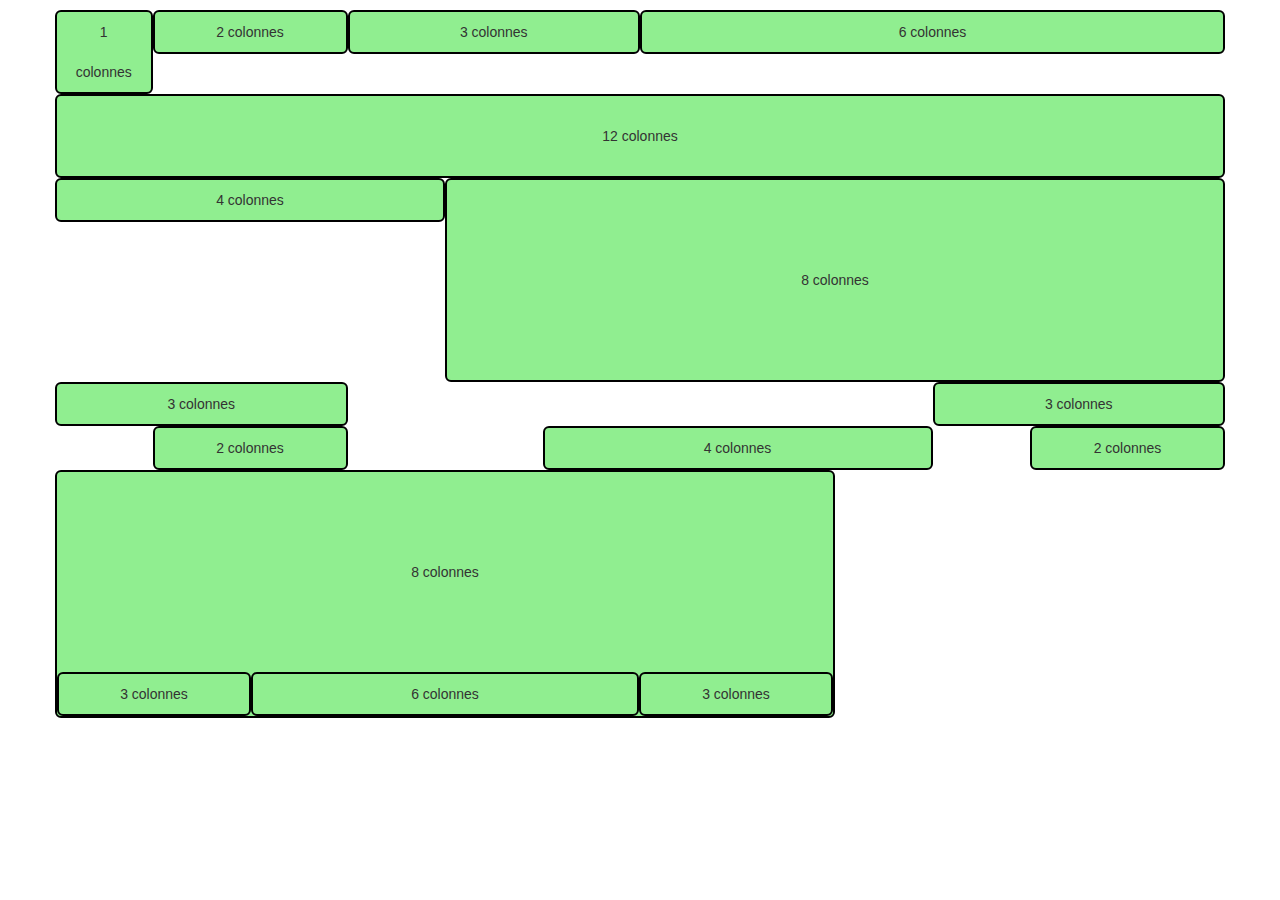
<file: Bootstrap/index.html>
<!DOCTYPE html>
<html>

	<head>
		<meta charset="utf-8" />
		<link rel="stylesheet" href="style.css" />
		<link rel="stylesheet" href="bootstrap/css/bootstrap.css" />
		<title>JNSPA</title> 
	</head>

	<body>
		<div class="container">
			<div class="row">
				<div class="col-lg-1">1 colonnes</div>
				<div class="col-lg-2">2 colonnes</div>
				<div class="col-lg-3">3 colonnes</div>
				<div class="col-lg-6">6 colonnes</div>
			</div>
			<div class="row">
				<div class="col-lg-12">12 colonnes</div>
			</div>
			<div class="row">
				<div class="col-lg-4">4 colonnes</div>
       			<div class="col-lg-8">8 colonnes</div>
       		</div>
       		<div class="row">
        		<div class="col-lg-3">3 colonnes</div>
        		<div class="col-lg-offset-6 col-lg-3">3 colonnes</div>
      		</div>
      		<div class="row">
			    <div class="col-lg-2 col-lg-offset-1">2 colonnes</div>
			    <div class="col-lg-4 col-lg-offset-2">4 colonnes</div>
			    <div class="col-lg-2 col-lg-offset-1">2 colonnes</div>
  			</div>
  			<div class="row">
        		<div class="col-lg-8">8 colonnes
          		<div class="row">
           			<div class="col-lg-3">3 colonnes</div>
            		<div class="col-lg-6">6 colonnes</div>
            		<div class="col-lg-3">3 colonnes</div>
          		</div>
        	</div>
        </div>
	</body>

</html>
</file>
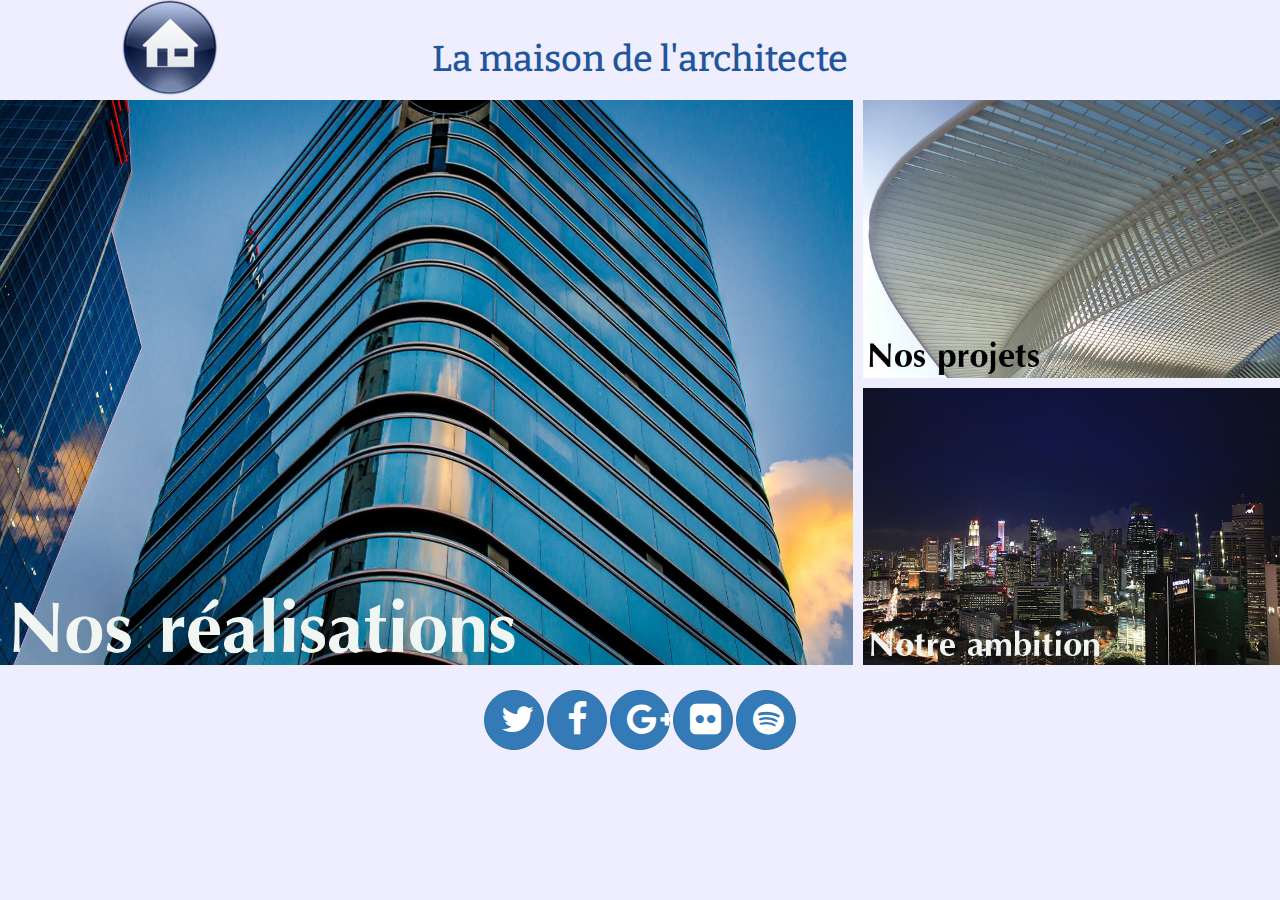
<file: Bootstrap/activité partie 2/index.html>
<!DOCTYPE html>
<html>

  <head>

    <meta charset="utf-8"> 
    <meta http-equiv="X-UA-Compatible" content="IE=edge">
    <meta name="viewport" content="width=device-width, initial-scale=1">
    <title>La maison de l'architecte</title>
    <meta name="description" content="Le site de la maison de l'architecture">

    <link href="https://maxcdn.bootstrapcdn.com/bootstrap/3.3.4/css/bootstrap.min.css" rel="stylesheet">
    <link href="https://maxcdn.bootstrapcdn.com/font-awesome/4.3.0/css/font-awesome.min.css" rel="stylesheet">
    <link href='http://fonts.googleapis.com/css?family=Bitter' rel='stylesheet' type='text/css'>
    <link rel="stylesheet" href="stylep2.css" />

    <!-- HTML5 Shim and Respond.js IE8 support of HTML5 elements and media queries -->
    <!-- WARNING: Respond.js doesn't work if you view the page via file:// -->
    <!--[if lt IE 9]>
      <script src="https://oss.maxcdn.com/html5shiv/3.7.2/html5shiv.min.js"></script>
      <script src="https://oss.maxcdn.com/respond/1.4.2/respond.min.js"></script>
    <![endif]-->

  </head>

  <body>

  <div class="container-fluid">
    <header>
    	<div class="row">
	        <div class="col-sm-2 col-sm-offset-1 hidden-xs">
	        	<a href="#"><img src="assets/img/maison.png" alt="logo"></a>
	        </div>
	        <div class="col-xs-12 col-sm-6 text-center">
	        	<h1>La maison de l'architecte</h1> 
	        </div>
    	</div>       
    </header>

    <nav class="row">
      <div id="left" class="col-xs-12 col-md-8">
        <a href="#"><img src="assets/img/city1.jpg" alt="Nos réalisations"></a>
      </div>
      	<div class="col-md-4">
      		<div class="row">      				      	
		      	<div id="side1" class="col-xs-12 col-sm-6 col-md-12">
		        	<a href="#"><img src="assets/img/side1.jpg" alt="Nos projets"></a>
		     	</div>
		      	<div id="side2" class="col-xs-12 col-sm-6 col-md-12">
		        	<a href="#"><img src="assets/img/side2.jpg" alt="Notre ambition"></a>
		      	</div>
	        </div>
      	</div>
    </nav>

    <footer class="row text-center">
    	<div class="col-xs-12">
    	  <a class="btn btn-primary btn-circle btn-lg" href="#"><i class="fa fa-twitter fa-2x"></i></a>
	      <a class="btn btn-primary btn-circle btn-lg" href="#"><i class="fa fa-facebook fa-2x"></i></a>
	      <a class="btn btn-primary btn-circle btn-lg" href="#"><i class="fa fa-google-plus fa-2x"></i></a>
	      <a class="btn btn-primary btn-circle btn-lg" href="#"><i class="fa fa-flickr fa-2x"></i></a>
	      <a class="btn btn-primary btn-circle btn-lg" href="#"><i class="fa fa-spotify fa-2x"></i></a>
	  	</div>
    </footer>
  </div>

  </body>

</html>
</file>
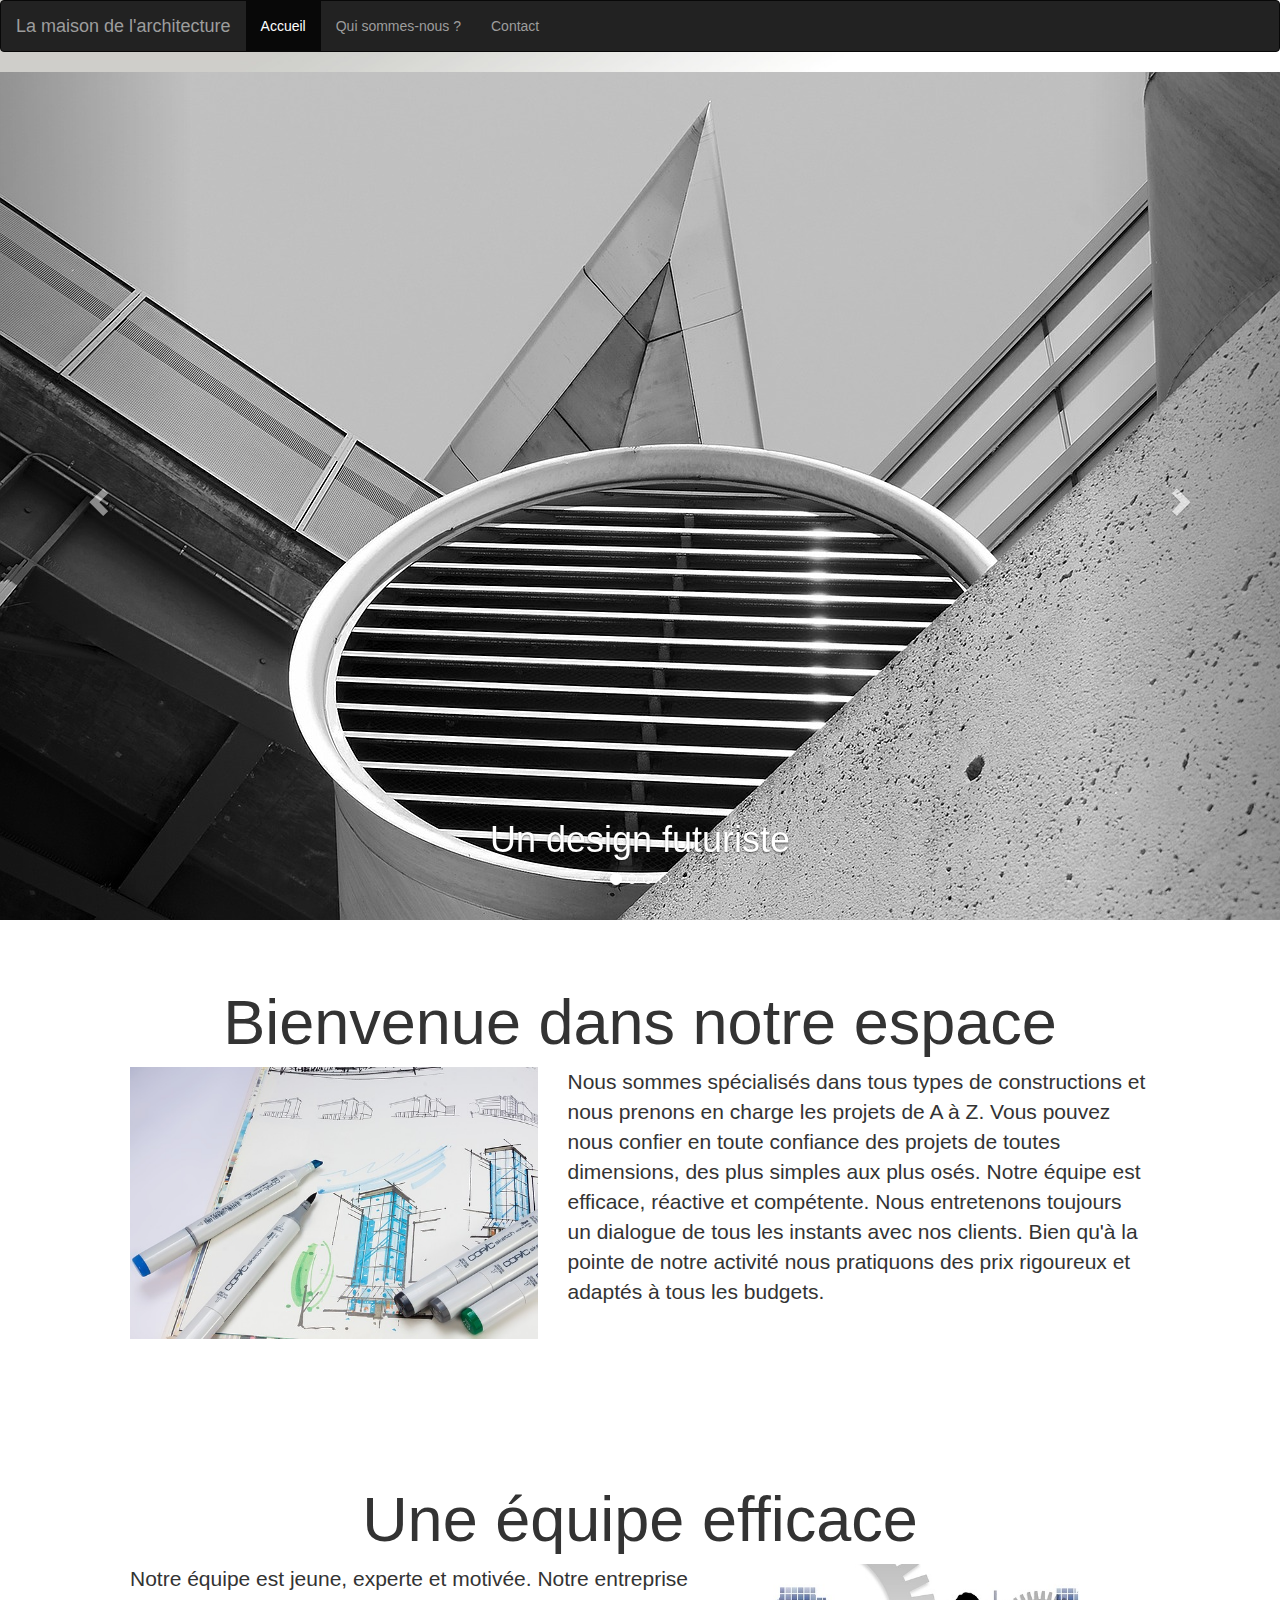
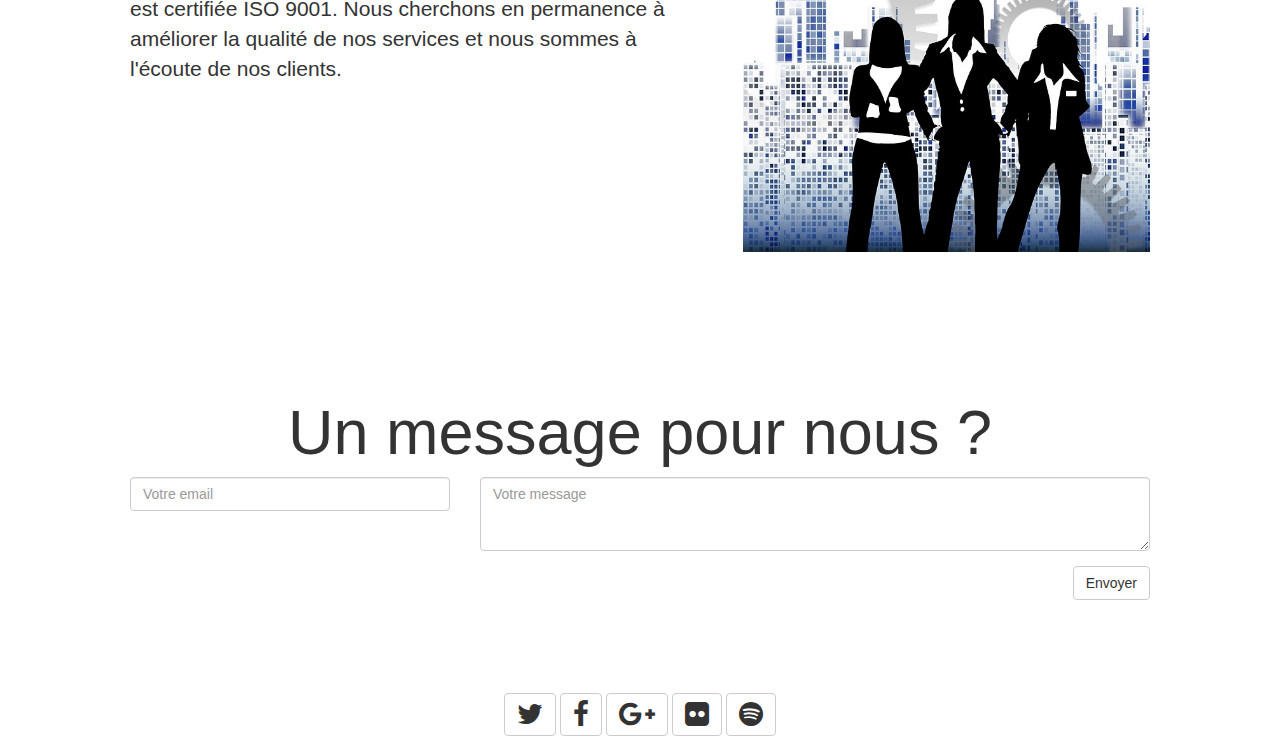
<file: Bootstrap/activité partie 3/index.html>
<!DOCTYPE html>
<html>

  <head>

    <meta charset="utf-8"> 
    <meta http-equiv="X-UA-Compatible" content="IE=edge">
    <meta name="viewport" content="width=device-width, initial-scale=1">
    <title>La maison de l'architecte</title>
    <meta name="description" content="Le site de la maison de l'architecture">

    <link href="https://maxcdn.bootstrapcdn.com/bootstrap/3.3.1/css/bootstrap.min.css" rel="stylesheet">
    <link href="https://maxcdn.bootstrapcdn.com/font-awesome/4.3.0/css/font-awesome.min.css" rel="stylesheet">
    <link rel="stylesheet" href="stylep3.css"/>

    <!-- HTML5 Shim and Respond.js IE8 support of HTML5 elements and media queries -->
    <!-- WARNING: Respond.js doesn't work if you view the page via file:// -->
    <!--[if lt IE 9]>
      <script src="https://oss.maxcdn.com/html5shiv/3.7.2/html5shiv.min.js"></script>
      <script src="https://oss.maxcdn.com/respond/1.4.2/respond.min.js"></script>
    <![endif]-->

  </head>

  
  <body id="page-top">

  	<header>

      <!-- Navigation
      ================================================== -->
      <nav class="navbar navbar-inverse">
	      <div class="navbar-header">
              <a class="navbar-brand" href="#page-top">La maison de l'architecture</a>          
              <button type="button" class="navbar-toggle" data-toggle="collapse" data-target=".navbar-collapse">
                <span class="icon-bar"></span>
                <span class="icon-bar"></span>
                <span class="icon-bar"></span>
              </button>
          </div>
          
          <div class="collapse navbar-collapse">
                <ul class="nav navbar-nav">
                    <li class="hidden"><a href="#page-top"></a></li>
                    <li class="active"><a href="#accueil">Accueil</a></li>
                    <li><a href="#qui">Qui sommes-nous ?</a></li>
                    <li><a href="#contact">Contact</a></li>
                </ul>
          </div>
	  </nav>

    </header>

    <!-- Caroussel
    ================================================== -->
    <div id="carousel" class="carousel slide" date-ride="carousel">
    	<ol class="carousel-indicators">
    		<li data-target="#carousel" data-slide-to="0" class="active"></li>
    		<li data-target="#carousel" data-slide-to="1"></li>
    		<li data-target="#carousel" data-slide-to="2"></li>
    		<li data-target="#carousel" data-slide-to="3"></li>
		</ol>
    	<div class="carousel-inner"> 
    		<h1 class="carousel-caption">Un design futuriste</h1>	
	    	<div class="item active">
	    		<img src="assets/img/archi1.jpg" alt="Architecture">
	    	</div>
		    <div class="item">
		    	<img src="assets/img/archi2.jpg" alt="Architecture">
		    </div>
		    <div class="item">
		    	<img src="assets/img/archi3.jpg" alt="Architecture">
		    </div>
		    <div class="item">
		    	<img src="assets/img/archi4.jpg" alt="Architecture">
		    </div>
		</div>
		<a class="left carousel-control" href="#carousel" data-slide="prev">
    		<span class="glyphicon glyphicon-chevron-left"></span>
  		</a>
  		<a class="right carousel-control" href="#carousel" data-slide="next">
    		<span class="glyphicon glyphicon-chevron-right"></span>
  		</a>
	</div>

    <!-- Corps de page déjà codé
    ================================================== -->
    <div class="container">

      <div class="jumbotron row" id="accueil">
        <h1 class="text-center">Bienvenue dans notre espace</h1>
        <img class="col-sm-12 col-md-5" src="assets/img/accueil.jpg" alt="Accueil">   
        <p class="col-sm-12 col-md-7">Nous sommes spécialisés dans tous types de constructions et nous prenons en charge les projets de A à Z. Vous pouvez nous confier en toute confiance des projets de toutes dimensions, des plus simples aux plus osés. Notre équipe est efficace, réactive et compétente. Nous entretenons toujours un dialogue de tous les instants avec nos clients. Bien qu'à la pointe de notre activité nous pratiquons des prix rigoureux et adaptés à tous les budgets.</p>
      </div>

      <div class="jumbotron row" id="qui">
        <h1 class="text-center">Une équipe efficace</h1>
        <img class="col-sm-12 col-md-5 col-md-push-7" src="assets/img/equipe.jpg" alt="Equipe"> 
        <p class="col-sm-12 col-md-7 col-md-pull-5">Notre équipe est jeune, experte et motivée. Notre entreprise est certifiée ISO 9001. Nous cherchons en permanence à améliorer la qualité de nos services et nous sommes à l'écoute de nos clients.</p>
      </div>

      <div class="jumbotron" id="contact">
        <h1 class="text-center">Un message pour nous ?</h1>
        <form class="row">
          <div class="form-group col-lg-4">
            <input type="email" class="form-control" placeholder="Votre email">
          </div>
          <div class="form-group col-lg-8">
            <textarea class="form-control" rows="3" placeholder="Votre message"></textarea>
          </div>
          <div class="form-group col-lg-12">
            <button type="submit" class="btn btn-default pull-right">Envoyer</button>
          </div>
        </form>
      </div>

    </div>

    <!-- Pied de page
    ================================================== -->
    <footer class="text-center">
      <a class="btn btn-default" href="#"><i class="fa fa-twitter fa-2x"></i></a>
      <a class="btn btn-default" href="#"><i class="fa fa-facebook fa-2x"></i></a>
      <a class="btn btn-default" href="#"><i class="fa fa-google-plus fa-2x"></i></a>
      <a class="btn btn-default" href="#"><i class="fa fa-flickr fa-2x"></i></a>
      <a class="btn btn-default" href="#"><i class="fa fa-spotify fa-2x"></i></a>
    </footer>
	

    <!-- jQuery -->
    <script src="https://ajax.googleapis.com/ajax/libs/jquery/2.1.1/jquery.min.js"></script>
    <!-- Javascript de Bootstrap -->
    <script src="https://maxcdn.bootstrapcdn.com/bootstrap/3.2.0/js/bootstrap.min.js"></script>

    <script>
      // Scrollspy fluide
      $(function () {
        $('header a').on('click', function(e) {
          e.preventDefault();
          var hash = this.hash;
          $('html, body').animate({
            scrollTop: $(this.hash).offset().top
          }, 1000, function(){
            window.location.hash = hash;
          });
        });
      });
    </script>

  </body>

</html>
</file>
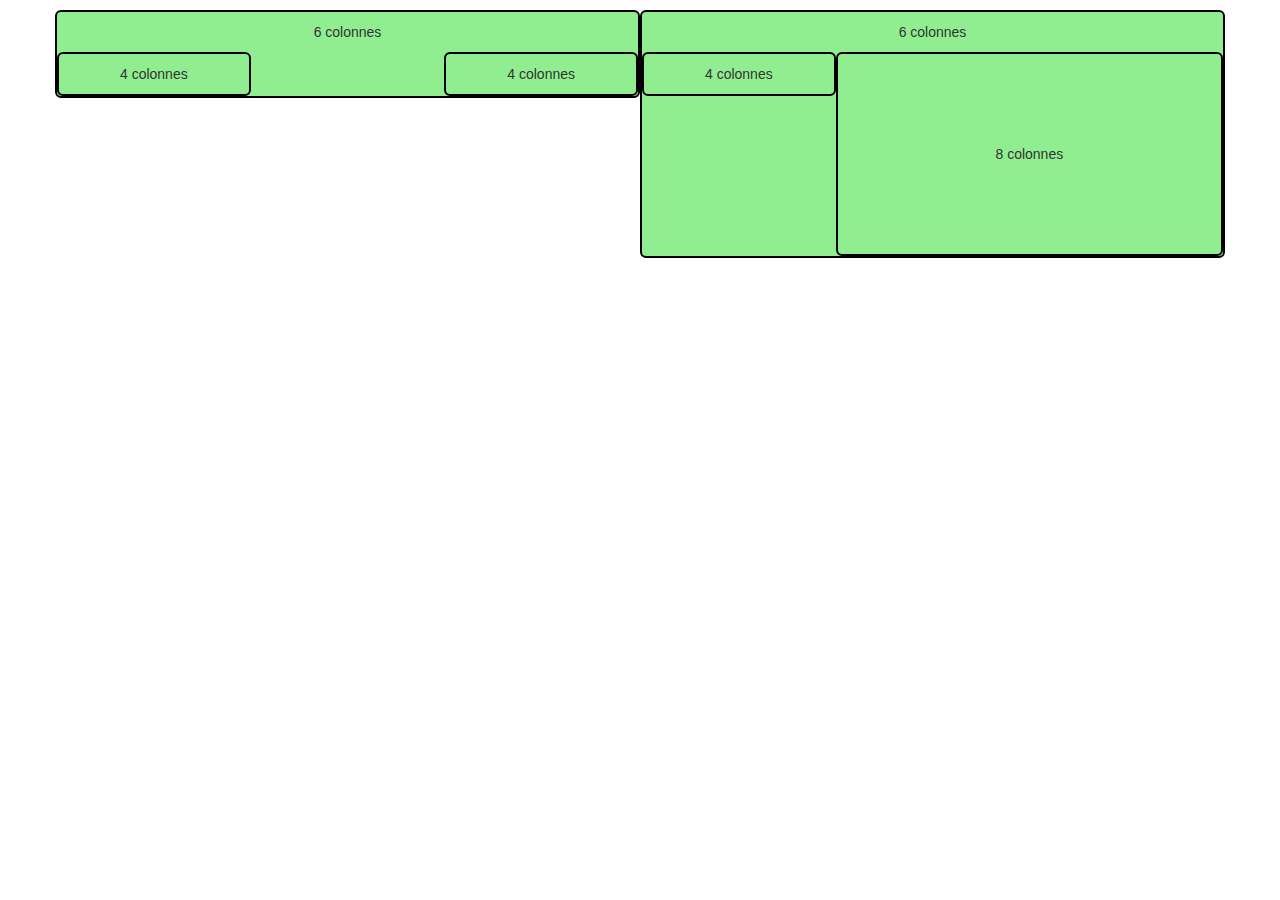
<file: Bootstrap/tp 1.html>
<!DOCTYPE html>
<html>

	<head>
		<meta charset="utf-8" />
		<link rel="stylesheet" href="style.css" />
		<link rel="stylesheet" href="bootstrap/css/bootstrap.css" />
		<title>JNSPA</title> 
	</head>

	<body>
		<div class="container">
			<div class="row">
				<div class="col-lg-6">6 colonnes
					<div class="row">
						<div class="col-lg-4">4 colonnes</div>
						<div class="col-lg-4 col-lg-offset-4">4 colonnes</div>
					</div>
				</div>
				<div class="col-lg-6">6 colonnes
					<div class="row">
						<div class="col-lg-4">4 colonnes</div>
						<div class="col-lg-8">8 colonnes</div>
					</div>
				</div>
			</div>


		</div>
	</body>

</html>
</file>
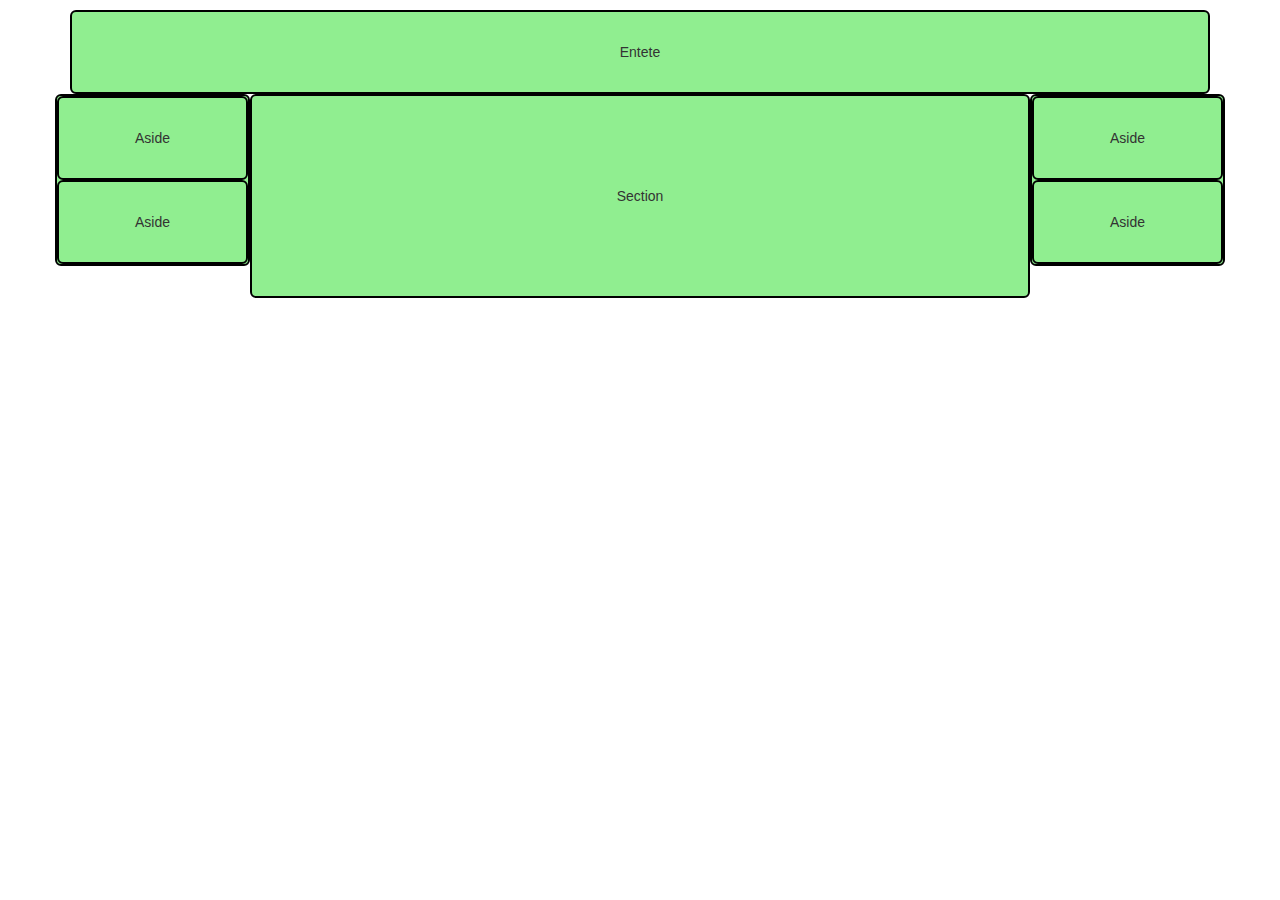
<file: Bootstrap/tp ex 1.html>
<!DOCTYPE html>
<html>

	<head>
		<meta charset="utf-8" />
		<link rel="stylesheet" href="style.css" />
		<link rel="stylesheet" href="bootstrap/css/bootstrap.css" />
		<title>JNSPA</title> 
	</head>

	<body>
		<div class="container">
			
				<header class="col-lg-12">
					Entete
				</header>

			<div class="row">
				<div class="col-lg-2">
					<div class="row">
						<aside class="col-lg-12">Aside</aside>
						<aside class="col-lg-12">Aside</aside>
					</div>
				</div>

				<section class="col-lg-8">
					Section
				</section>
				
				<div class="col-lg-2">
					<div class="row">
						<aside class="col-lg-12">Aside</aside>
						<aside class="col-lg-12">Aside</aside>
					</div>
				</div>



			</div>

		</div>
	</body>
</file>
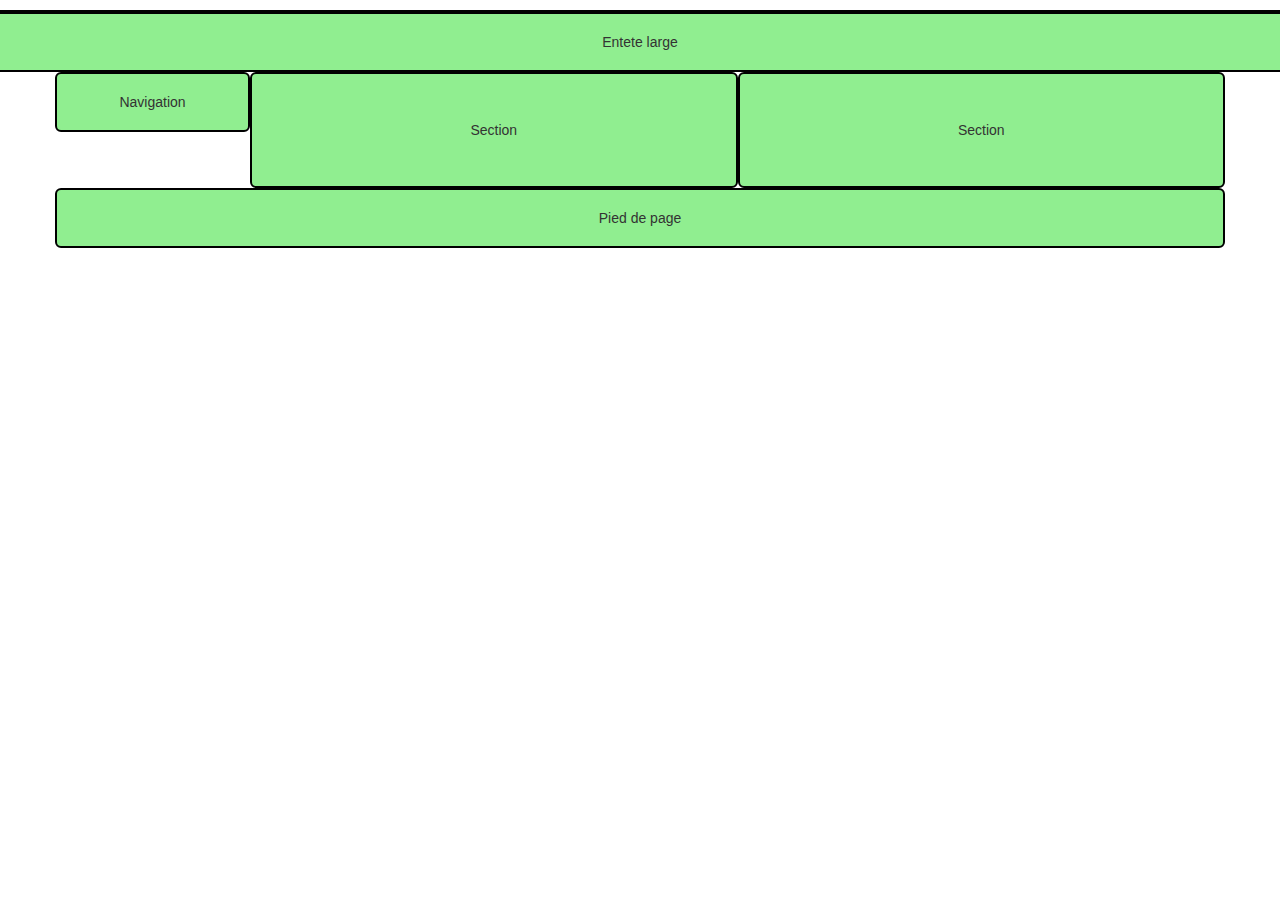
<file: Bootstrap/tp ex 2.html>
<!DOCTYPE html>
<html>

	<head>
		<meta charset="utf-8" />
		<link rel="stylesheet" href="style2.css" />
		<link rel="stylesheet" href="bootstrap/css/bootstrap.css" />
		<title>TP ex 2</title>
	</head>

	<body>
		<div class="row">
			<header>
				<div class="visible-lg col-lg-12">
			        Entete large
			    </div>
			    <div class="visible-md col-lg-12">
			      Entete moyenne
			    </div>
			    <div class="visible-sm col-lg-12">
			      Entete tablette
			    </div>
			    <div class="visible-xs col-lg-12">
			      Entete smartphone
			    </div> 
			</header>
		</div>

		<div class="container">

			<div class="row">
				<nav class="col-lg-2">
					Navigation
				</nav>
				<section class="col-md-6 col-lg-5">
					Section
				</section>
				<section class="col-md-6 col-lg-5">
					Section
				</section>
			</div>

			<div class="row">
				<footer class="col-lg-12">
					Pied de page
				</footer>
			</div>

		</div>
	</body>

</html>
</file>
<file: Bootstrap/style.css>
body {
  padding-top: 10px;
}

[class*="col-"], footer {
  background-color: lightgreen;
  border: 2px solid black;
  border-radius: 6px;
  line-height: 40px;
  text-align: center;
}

.container {
  padding-right: 15px;
  padding-left: 15px;
  margin-right: auto;
  margin-left: auto;
}

.col-lg-8 {
	line-height: 200px;
}

.col-lg-12 {
	line-height: 80px;
}
</file>
<file: Bootstrap/activité partie 2/stylep2.css>
/* Styles de base */      
      body {
        font-family: 'Bitter', serif;
        background-color: #eef;
        color: #259;
      }
      nav img {
        width: 100%;
      }

      header h1 {
        margin-top: 40px;
        margin-bottom: 20px;
      }

      footer {
        margin: 15px 0;
      }

      .btn-circle.btn-lg {
        width: 60px;
        height: 60px;
        border-radius: 30px;
      }
      /* Styles pour les smartphones */
      #left, #side1, #side2 {
        padding: 10px 10px 0 10px;
      }

      /* Styles pour les tablettes */
      @media (min-width: 768px) {
        #left{
          padding: 0;
        } 
        #side1 {
          padding: 10px 5px 0 0;
        } 
        #side2 {
          padding: 10px 0 0 5px;
        }
      }

      /* Styles pour les écrans moyens et grands */
      @media (min-width: 992px) {
        #side1, #side2 {
          padding: 0 0 10px 10px;
        } 
      }
</file>
<file: Bootstrap/activité partie 3/stylep3.css>
/* Styles de base */
      body {
        background: url('assets/img/fond.jpg') no-repeat center center fixed;
        -webkit-background-size: cover;
        -moz-background-size: cover;
        background-size: cover;
        -o-background-size: cover;
      }

      /* Images */
      img {
        width: 100%;
      }

      .jumbotron {
        background-color: rgba(255, 255, 255, 0.5);
      }

      footer {
        margin-bottom: 10px;
      }
</file>
<file: Bootstrap/style2.css>
body {
  padding-top: 10px;
}

[class*="col-"], footer, header {
  background-color: lightgreen;
  border: 2px solid black;
  border-radius: 6px;
  line-height: 40px;
  text-align: center;
}

.container {
  padding-right: 15px;
  padding-left: 15px;
  margin-right: auto;
  margin-left: auto;
}

.col-lg-5 ,.col-md-6 {
  line-height: 8em;
}

.col-lg-12, .col-lg-2 {
  line-height: 4em;
}
</file>
